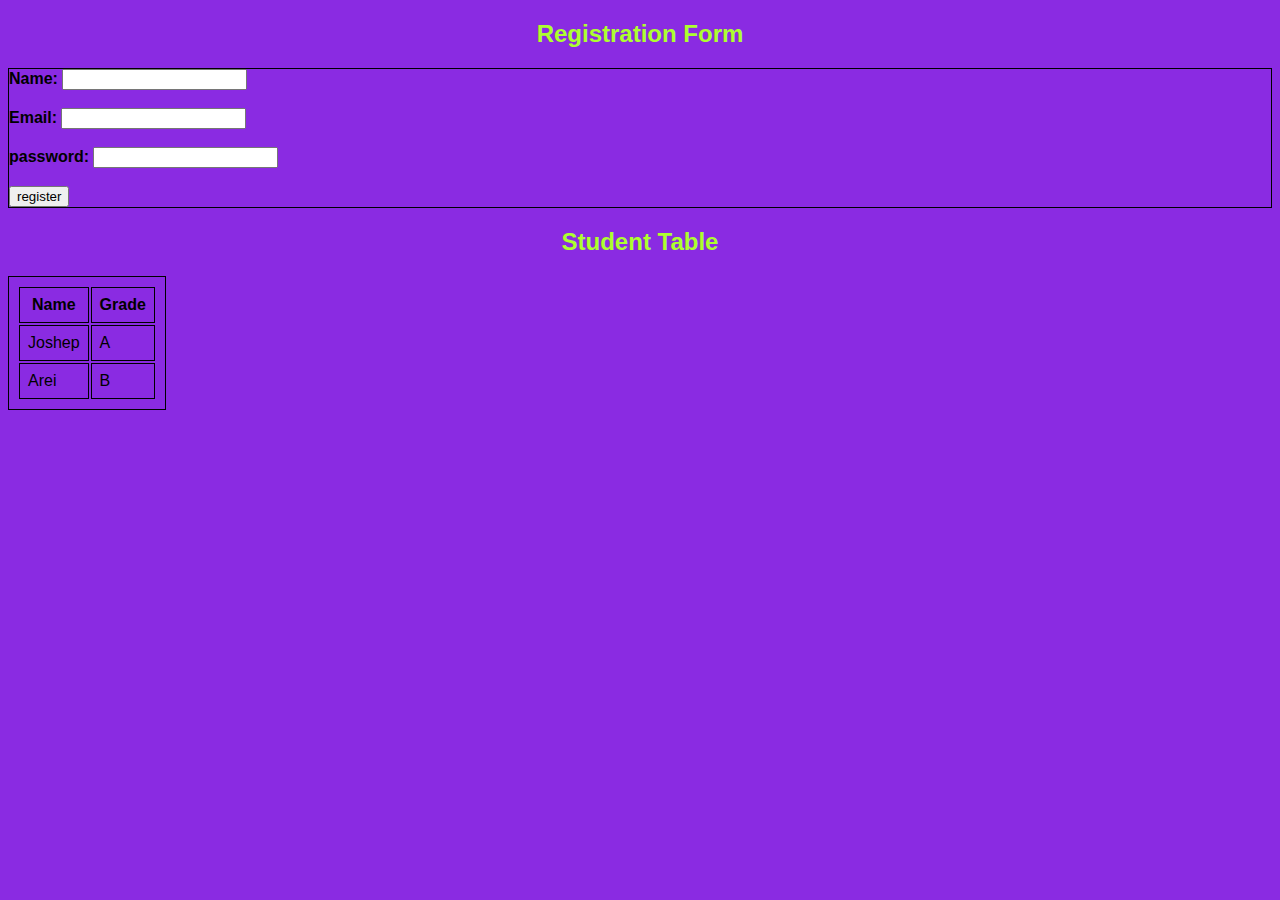
<file: index.html>
<!DOCTYPE html>
<html>
    <head>
        <title>CSS Dmeo</title>
        <link rel="stylesheet" href="external.css">
        <style>
            h2{
                color:greenyellow;
                text-align: center;
            }
            from{
                background-color:blueviolet;
                padding:15px;
                border-radius:8px;
                width:240px;
            }
            label{
                width:250;
            }
            label{
                font-weight:bold;
            }
        </style>
    </head>
    <body>
        <h2>Registration Form</h2>
        <form style="margin:auto;border:1px solid black;">
            <label>Name:</label>
            <input type="text"><br><br>
            <label>Email:</label>
            <input type="email"><br><br>
            <label>password:</label>
            <input type="password"><br><br>
            <input type="submit"value="register"style="background-colour:lightgreen:font-weight:bold:">

        </form>
        <h2>Student Table</h2>
        <table>
            <tr>
                <th>Name</th>
                <th>Grade</th>
            </tr>
            <tr>
            <td>Joshep</td>
            <td>A</td>
        </tr>
        <tr>
            <td>Arei</td>
            <td>B</td>
        </tr>
        </table>    
    </body>
</html>
</file>
<file: external.css>
body{
background-color:blueviolet;
font-family:Arial,sans serif;
}
tabel{
    border-collapse:collapse;
    width:50%
}
table,th,td{
    border:1px solid black;
    padding:8px
}
</file>
